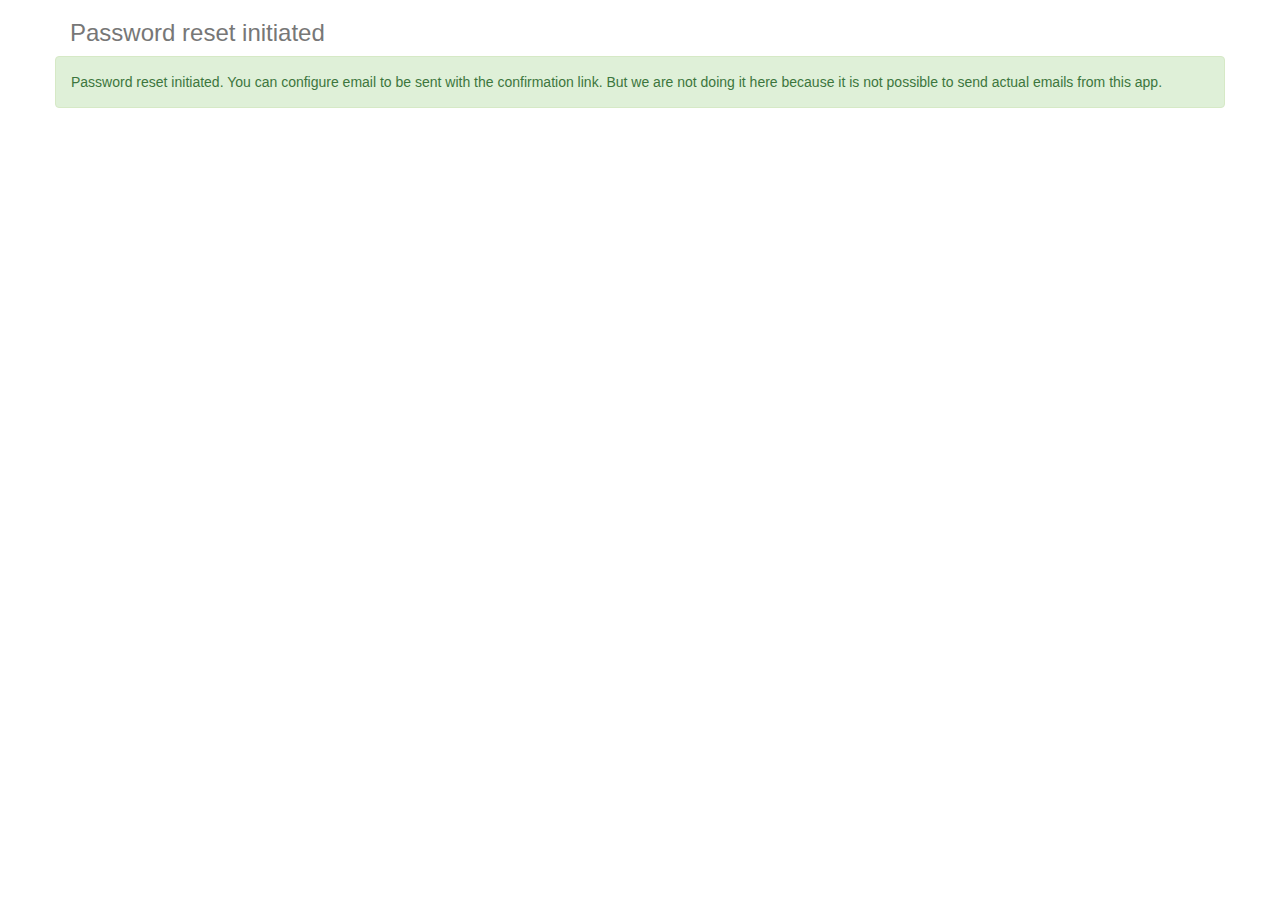
<file: templates/Launch2Lead/password_reset/success.html>
<!DOCTYPE html>
<html lang="en">
  <head>
    <!-- Link to the Bootstrap CSS from a CDN -->
    <link href="https://netdna.bootstrapcdn.com/bootstrap/3.0.2/css/bootstrap.min.css"
          rel="stylesheet">
  </head>
  <body>
    <div class="container">
      <div class="header">
        <h3 class="text-muted">Password reset initiated</h3>
      </div>
       <div class="row">
       <!-- Display the success message on successful submission and validation
            of the contact form data.
        -->
       <div class="alert alert-success">
         Password reset initiated. You can configure email to be sent
         with the confirmation link. But we are not doing it here because
         it is not possible to send actual emails from this app.
       </div>
       </div>
    </div>
  </body>
</html>
</file>
